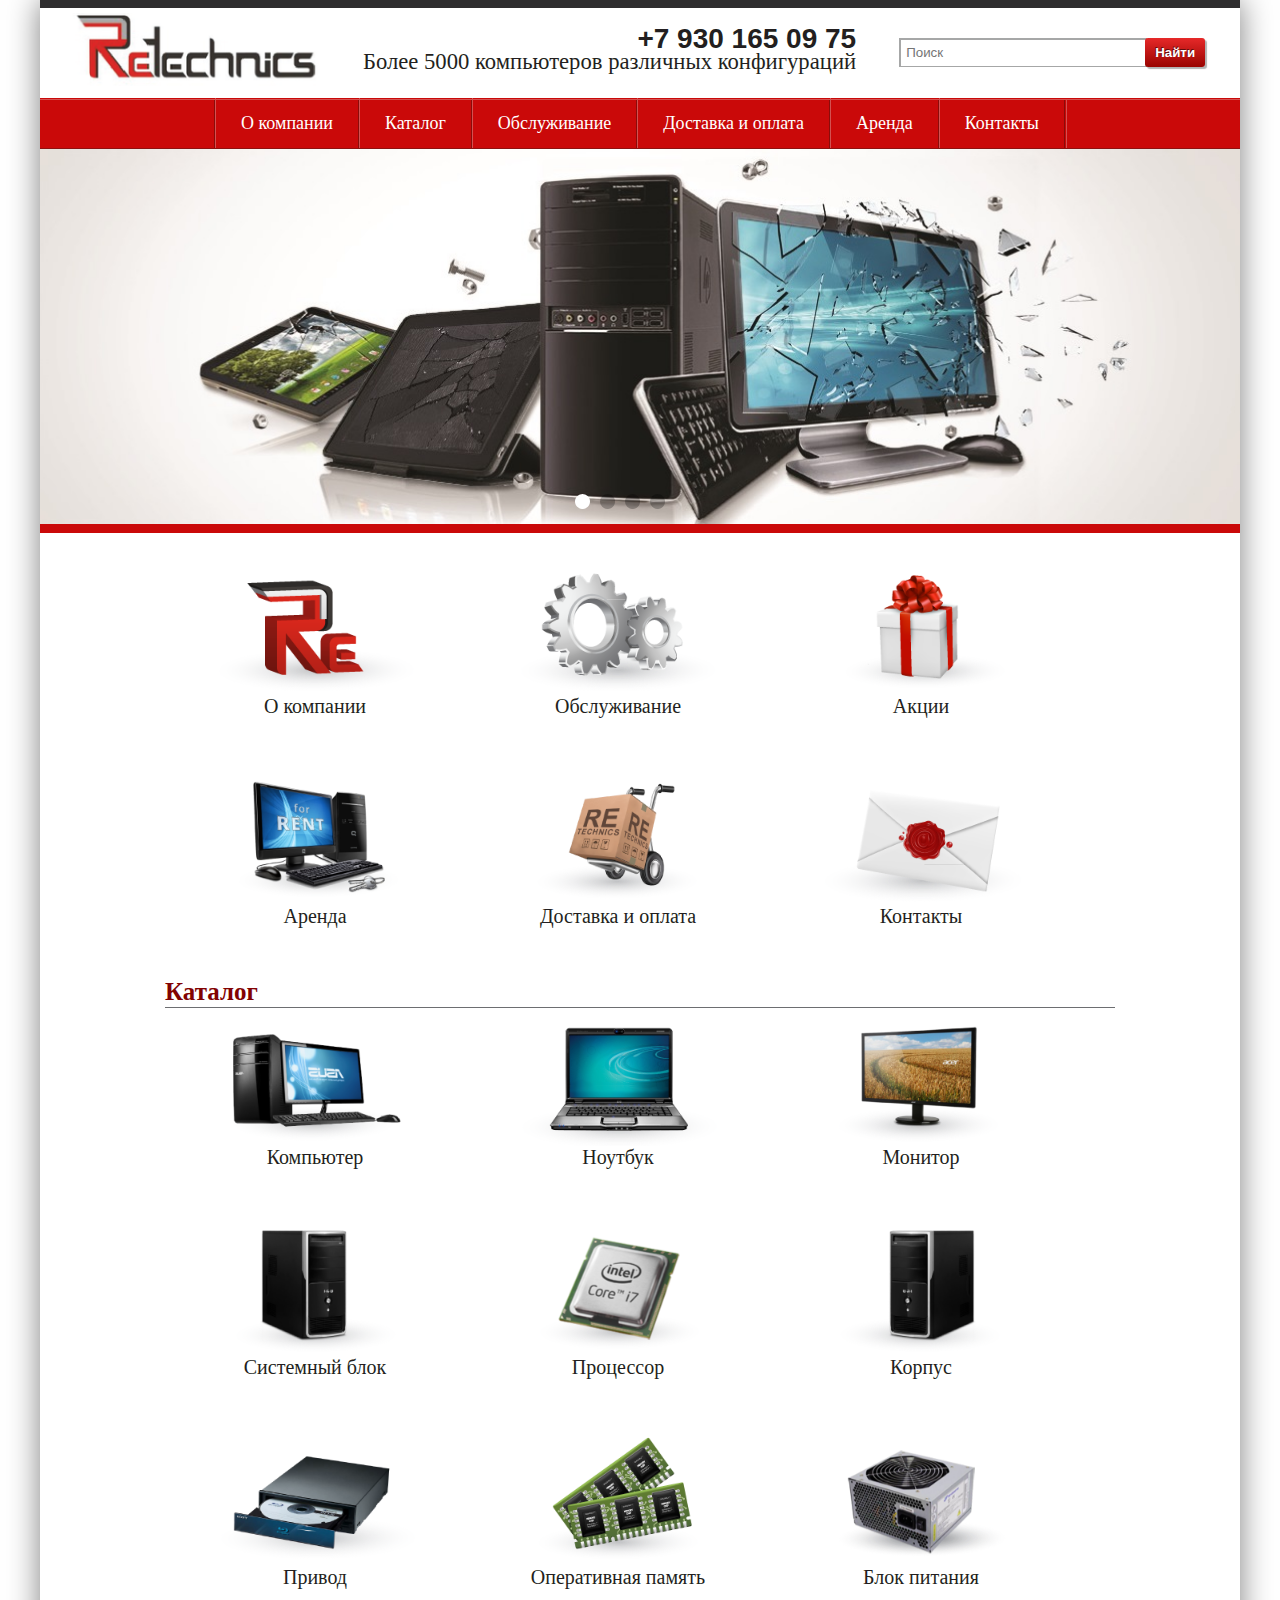
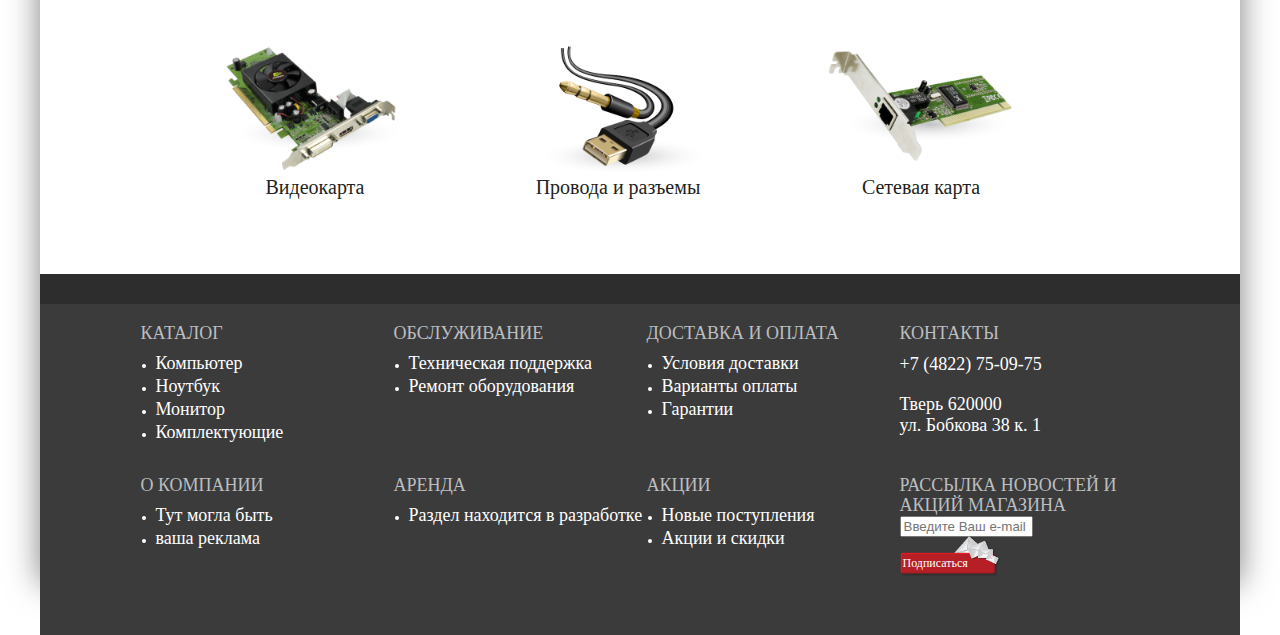
<file: index.html>
<!DOCTYPE html>
<html>
<head>
	<meta charset="utf-8" />
	<!--[if lt IE 9]>
	<script src="http://html5shiv.googlecode.com/svn/trunk/html5.js"></script>
	<![endif]-->
	<title></title>
	<meta name="keywords" content="" />
	<meta name="description" content="" />
	<link href="template_styles.css" rel="stylesheet">

<!-- // Index Slider -->
<script src="js/jquery.min.js" type="text/javascript"></script>
<script src="js/slider/jquery.easing.1.3.js" type="text/javascript"></script>
<script src="js/slider/slides.min.jquery.js" type="text/javascript"></script>
<script>
	$(function(){
		$('#slides').slides({
			preload: true,
			preloadImage: 'images/loading.gif',
			play: 10000,
			pause: 500,
			hoverPause: true
		});
	});
</script>
<!-- Index Slider // -->
	</head>

<body>

	<div class="wrapper">

		<!--HEADER-->
		<header class="header">
			<div class="head_top">
				<div id="logo">
					<a href="/" title=""><img src="images/logo.png" alt=""></a>
				</div>
				<div id="top_phone">
					<div id="tp_phone">
						<span>+7 930 165 09 75</span>
					</div>
					<div id="tp_info">
						<span>Более 5000 компьютеров различных конфигураций</span>
					</div>
				</div>

				<div id="top_search">
				  <form id="src_form" action="">
		           <input type="text" class="src_txt" name="q" value="" size="15" maxlength="50" placeholder="Поиск">
                   <input class="red_btn" name="s" type="submit" value="Найти">
                  </form>
                </div>
			</div>


	<div id="menu_top"> 
	<div class="top_line">
	<div>   
      <ul class="bx_topnav">
	    <li><a href="#">О компании</a></li>
	    <li><a href="#">Каталог</a></li>
	    <li><a href="#">Обслуживание</a></li>
	    <li><a href="#">Доставка и оплата</a></li>
        <li><a href="#">Аренда</a></li>
        <li><a href="#">Контакты</a></li>
      </ul>     
  </div>
</div>
    </div>
		    <!-- // SLIDER -->
    <div id="slider">
        <div id="slides">
            <a href="#" class="prev"></a>
            <a href="#" class="next"></a>
			<div class="slides_container">
                <a href="#" title=""><img src="images/slider.jpg" width="990" height="300" alt="" /></a>
                <a href="#" title=""><img src="images/slider.jpg" width="990" height="300" alt="" /></a>
                <a href="#" title=""><img src="images/slider.jpg" width="990" height="300" alt="" /></a>
                <a href="#" title=""><img src="images/slider.jpg" width="990" height="300" alt="" /></a>
			</div>
            <div class="clear"></div>
 		</div>
    </div>
    <!--  SLIDER // -->
    </header>
   <!--//HEADER-->

    <!--CONTENT-->
	<main class="content"> 

	<div class="main_contener">
	<ul class="main_list">
	<li><div><a href="#"><img src="images/1.png"><br>О компании</a></div></li>
	<li><div><a href="#"><img src="images/2.png"><br>Обслуживание</a></div></li>
	<li><div><a href="#"><img src="images/3.png"><br>Акции</a></div></li>
	<li><div><a href="#"><img src="images/4.png"><br>Аренда</a></div></li>
	<li><div><a href="#"><img src="images/5.png"><br>Доставка и оплата</a></div></li>
	<li><div><a href="#"><img src="images/6.png"><br>Контакты</a></div></li>		
	</ul>
    
    <!--МЕНЮ КАТАЛОГА-->
    <div class="catalog_list">
    <div class="h1 red_txt">Каталог</div>
    <hr>
    <ul class="main_list">
    <li><div><a href="#"><img src="images/7.png"><br>Компьютер</a></div></li>
	<li><div><a href="#"><img src="images/8.png"><br>Ноутбук</a></div></li>
	<li><div><a href="#"><img src="images/9.png"><br>Монитор</a></div></li>
	<li><div><a href="#"><img src="images/10.png"><br>Системный блок</a></div></li>
	<li><div><a href="#"><img src="images/11.png"><br>Процессор</a></div></li>
	<li><div><a href="#"><img src="images/12.png"><br>Корпус</a></div></li>	
	<li><div><a href="#"><img src="images/13.png"><br>Привод</a></div></li>	
	<li><div><a href="#"><img src="images/14.png"><br>Оперативная память</a></div></li>	
	<li><div><a href="#"><img src="images/15.png"><br>Блок питания</a></div></li>	
	<li><div><a href="#"><img src="images/16.png"><br>Видеокарта</a></div></li>	
	<li><div><a href="#"><img src="images/17.png"><br>Провода и разъемы</a></div></li>
	<li><div><a href="#"><img src="images/18.png"><br>Сетевая карта</a></div></li>		

    </ul>
    </div>
    <!--//МЕНЮ КАТАЛОГА-->
    </div>

	</main>
	<!--//CONTENT-->
	</div>
	
    
    <!--FOOTER-->
	<footer class="footer"> 
		<div id="footer_middle">
		<ul class="first_lvl">
		<li>
			<span class="grey_txt h3 up_txt">Каталог</span>
			<ul class="next_lvl">
				<li><a href="#">Компьютер</a></li>
				<li><a href="#">Ноутбук</a></li>
				<li><a href="#">Монитор</a></li>
				<li><a href="#">Комплектующие</a></li>
			</ul>
		</li>

		<li>
			<span class="grey_txt h3 up_txt">Обслуживание</span>
			<ul class="next_lvl">
				<li><a href="#">Техническая поддержка</a></li>
				<li><a href="#">Ремонт оборудования</a></li>
			</ul>
		</li>

		<li>
			<span class="grey_txt h3 up_txt">Доставка и оплата</span>
			<ul class="next_lvl">
				<li><a href="#">Условия доставки</a></li>
				<li><a href="#">Варианты оплаты</a></li>
				<li><a href="#">Гарантии</a></li>
			</ul>
		</li>

		<li style="margin-right: 0;">
			<span class="grey_txt h3 up_txt">Контакты</span>
			<div class="tel_adr">
			<p class="h2">+7 (4822) 75-09-75</p><br>
			<p>Тверь 620000<br>ул. Бобкова 38 к. 1</p>
			</div>
		</li>

		<li>
			<span class="grey_txt h3 up_txt">О компании</span>
			<ul class="next_lvl">
				<li><a href="#">Тут могла быть</a></li>
				<li><a href="#">ваша реклама</a></li>
			</ul>
		</li>

			<li>
			<span class="grey_txt h3 up_txt">Аренда</span>
			<ul class="next_lvl">
				<li><a href="#">Раздел находится в разработке</a></li>
			</ul>
		</li>

			<li>
			<span class="grey_txt h3 up_txt">Акции</span>
			<ul class="next_lvl">
				<li><a href="#">Новые поступления</a></li>
				<li><a href="#">Акции и скидки</a></li>
			</ul>
		</li>

			<li>
			<span class="grey_txt h3 up_txt">Рассылка новостей и акций магазина</span>
			<div id="rassilka_form">
				<input type="text" value="" placeholder="Введите Ваш e-mail"><a href="#" class="email_btn">Подписаться</a>
			</div>
		</li>
			
		</ul>
		</div>		
	</footer>
	<!--//FOOTER-->

</body>
</html>
</file>
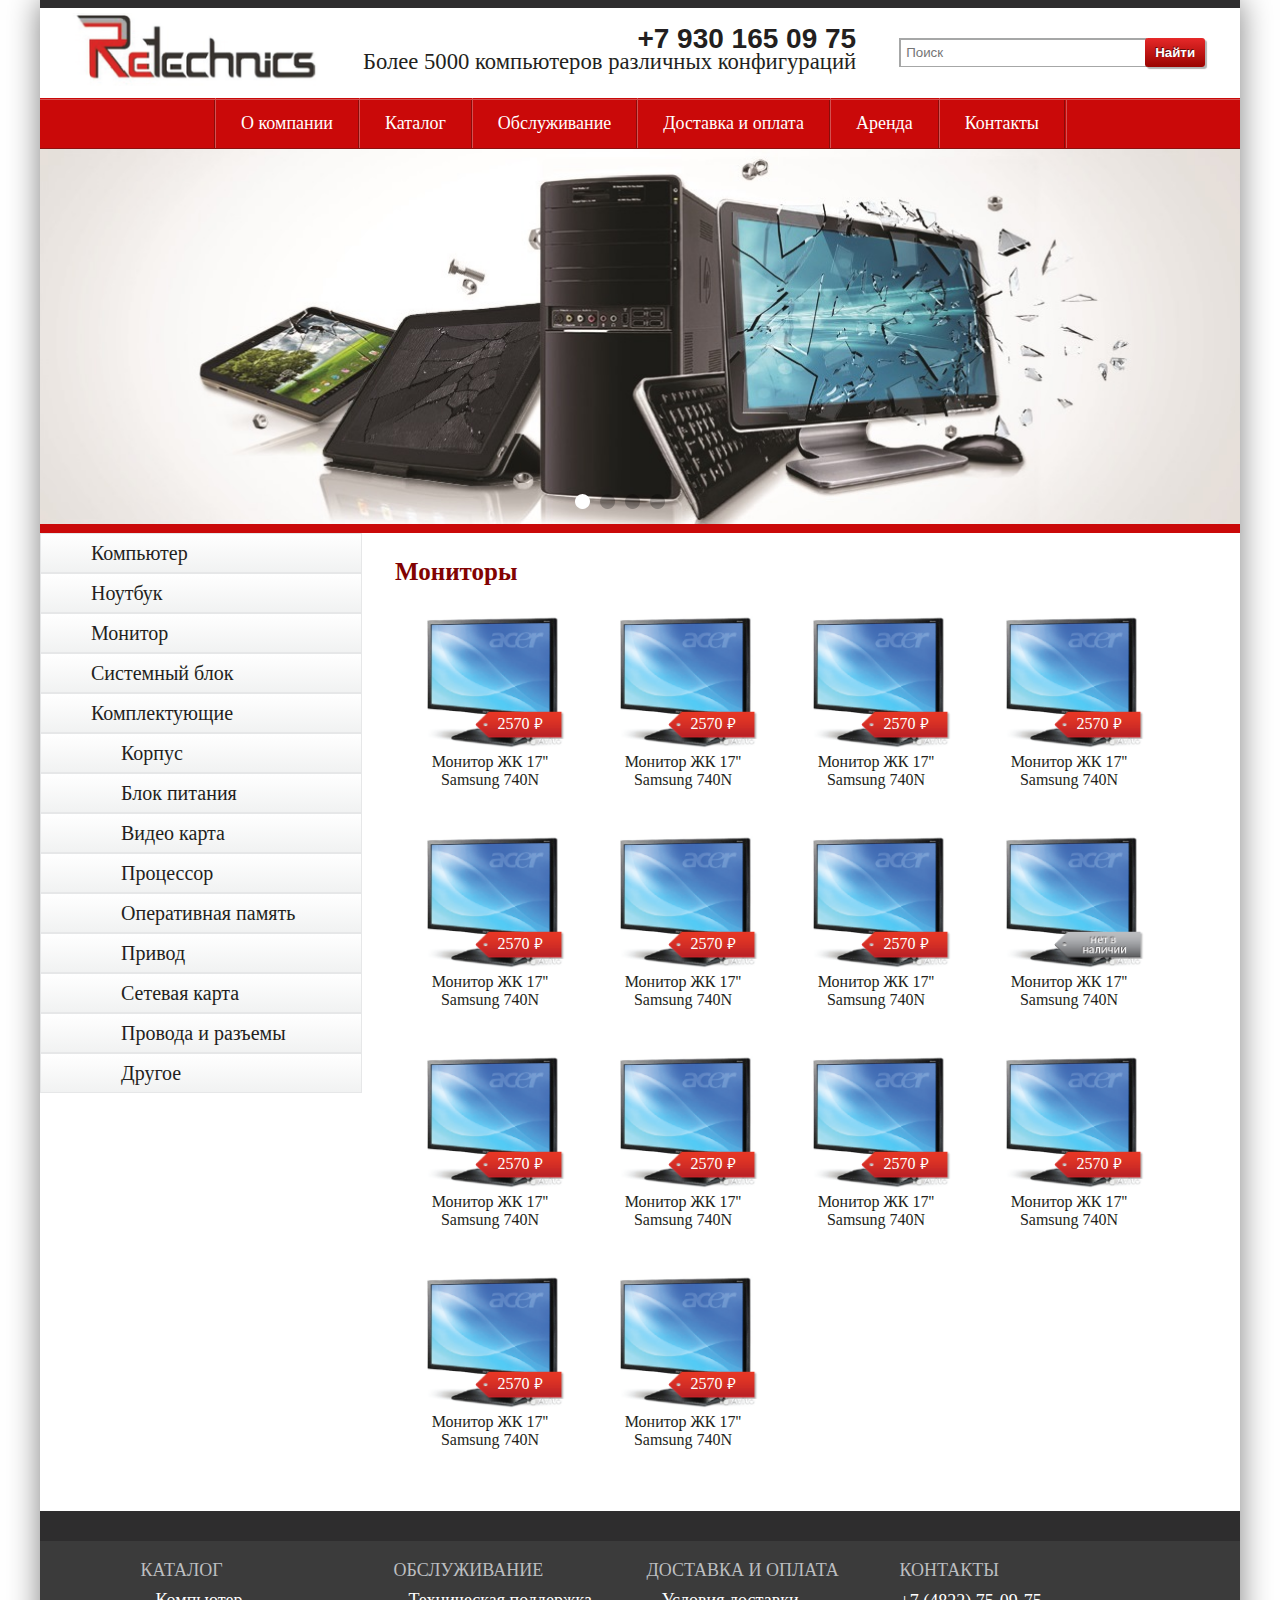
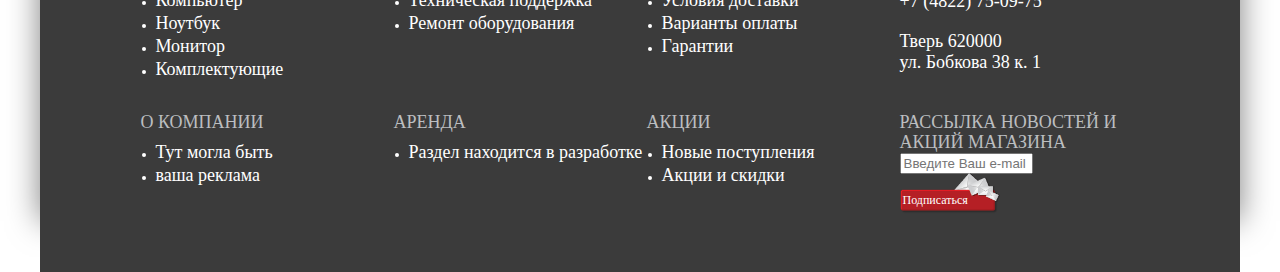
<file: catalog1.html>
<!DOCTYPE html>
<html>
<head>
	<meta charset="utf-8" />
	<!--[if lt IE 9]>
	<script src="http://html5shiv.googlecode.com/svn/trunk/html5.js"></script>
	<![endif]-->
	<title></title>
	<meta name="keywords" content="" />
	<meta name="description" content="" />
	<link href="template_styles.css" rel="stylesheet">
	<link href="http://fonts.googleapis.com/css?family=PT+Sans:regular,italic,bold,bolditalic"
rel="stylesheet" type="text/css" />
<!-- // Index Slider -->
<script src="js/jquery.min.js" type="text/javascript"></script>
<script src="js/slider/jquery.easing.1.3.js" type="text/javascript"></script>
<script src="js/slider/slides.min.jquery.js" type="text/javascript"></script>
<script>
	$(function(){
		$('#slides').slides({
			preload: true,
			preloadImage: 'images/loading.gif',
			play: 10000,
			pause: 500,
			hoverPause: true
		});
	});
</script>
<!-- Index Slider // -->
	</head>

<body>

	<div class="wrapper">

		<!--HEADER-->
		<header class="header">
			<div class="head_top">
				<div id="logo">
					<a href="/" title=""><img src="images/logo.png" alt=""></a>
				</div>
				<div id="top_phone">
					<div id="tp_phone">
						<span>+7 930 165 09 75</span>
					</div>
					<div id="tp_info">
						<span>Более 5000 компьютеров различных конфигураций</span>
					</div>
				</div>

				<div id="top_search">
				  <form id="src_form" action="">
		           <input type="text" class="src_txt" name="q" value="" size="15" maxlength="50" placeholder="Поиск">
                   <input class="red_btn" name="s" type="submit" value="Найти">
                  </form>
                </div>
			</div>


	<div id="menu_top"> 
	<div class="top_line">
	<div>   
      <ul class="bx_topnav">
	    <li><a href="#">О компании</a></li>
	    <li><a href="#">Каталог</a></li>
	    <li><a href="#">Обслуживание</a></li>
	    <li><a href="#">Доставка и оплата</a></li>
        <li><a href="#">Аренда</a></li>
        <li><a href="#">Контакты</a></li>
      </ul>     
  </div>
</div>
    </div>
		    <!-- // SLIDER -->
    <div id="slider">
        <div id="slides">
            <a href="#" class="prev"></a>
            <a href="#" class="next"></a>
			<div class="slides_container">
                <a href="#" title=""><img src="images/slider.jpg" width="990" height="300" alt="" /></a>
                <a href="#" title=""><img src="images/slider.jpg" width="990" height="300" alt="" /></a>
                <a href="#" title=""><img src="images/slider.jpg" width="990" height="300" alt="" /></a>
                <a href="#" title=""><img src="images/slider.jpg" width="990" height="300" alt="" /></a>
			</div>
            <div class="clear"></div>
 		</div>
    </div>
    <!--  SLIDER // -->
    </header>
   <!--//HEADER-->

    <!--CONTENT-->
	<main class="content"> 


	<!--ЛЕВОЕ МЕНЮ-->
	<div id="left_content">
		<ul class="left_menu">
			<li><a href="#">Компьютер</a></li>
			<li><a href="#">Ноутбук</a></li>
			<li><a href="#">Монитор</a></li>
			<li><a href="#">Системный блок</a></li>
			<li><a href="#">Комплектующие</a>
             <ul class="child">
             	<li><a href="#">Корпус</a></li>
             	<li><a href="#">Блок питания</a></li>
             	<li><a href="#">Видео карта</a></li>
             	<li><a href="#">Процессор</a></li>
             	<li><a href="#">Оперативная память</a></li>
             	<li><a href="#">Привод</a></li>
             	<li><a href="#">Сетевая карта</a></li>
             	<li><a href="#">Провода и разъемы</a></li>
             	<li><a href="#">Другое</a></li>
             </ul>
			</li>
		</ul>		
	</div>
    <!--//ЛЕВОЕ МЕНЮ-->
     

     <div id="right_content">
     	<div class="catalog_list">
    <h1 class="red_txt">Мониторы</h1>
    <ul class="shoping">
    <li><div><a href="#"><img src="images/monitor.png"><span class="price">2570</span><br>Монитор ЖК 17'' <br>Samsung 740N</a></div></li>
	<li><div><a href="#"><img src="images/monitor.png"><span class="price">2570</span><br>Монитор ЖК 17'' <br>Samsung 740N</a></div></li>
	<li><div><a href="#"><img src="images/monitor.png"><span class="price">2570</span><br>Монитор ЖК 17'' <br>Samsung 740N</a></div></li>
	<li><div><a href="#"><img src="images/monitor.png"><span class="price">2570</span><br>Монитор ЖК 17'' <br>Samsung 740N</a></div></li>
	<li><div><a href="#"><img src="images/monitor.png"><span class="price">2570</span><br>Монитор ЖК 17'' <br>Samsung 740N</a></div></li>
	<li><div><a href="#"><img src="images/monitor.png"><span class="price">2570</span><br>Монитор ЖК 17'' <br>Samsung 740N</a></div></li>
	<li><div><a href="#"><img src="images/monitor.png"><span class="price">2570</span><br>Монитор ЖК 17'' <br>Samsung 740N</a></div></li>
	<li><div><a href="#"><img src="images/monitor.png"><span class="not_buy"></span><br>Монитор ЖК 17'' <br>Samsung 740N</a></div></li>
	<li><div><a href="#"><img src="images/monitor.png"><span class="price">2570</span><br>Монитор ЖК 17'' <br>Samsung 740N</a></div></li>
	<li><div><a href="#"><img src="images/monitor.png"><span class="price">2570</span><br>Монитор ЖК 17'' <br>Samsung 740N</a></div></li>
	<li><div><a href="#"><img src="images/monitor.png"><span class="price">2570</span><br>Монитор ЖК 17'' <br>Samsung 740N</a></div></li>
	<li><div><a href="#"><img src="images/monitor.png"><span class="price">2570</span><br>Монитор ЖК 17'' <br>Samsung 740N</a></div></li>
	<li><div><a href="#"><img src="images/monitor.png"><span class="price">2570</span><br>Монитор ЖК 17'' <br>Samsung 740N</a></div></li>
	<li><div><a href="#"><img src="images/monitor.png"><span class="price">2570</span><br>Монитор ЖК 17'' <br>Samsung 740N</a></div></li>

    </ul>
    </div>
     </div>

	</main>
	<!--//CONTENT-->
	</div>
	
    
    <!--FOOTER-->
	<footer class="footer"> 
		<div id="footer_middle">
		<ul class="first_lvl">
		<li>
			<span class="grey_txt h3 up_txt">Каталог</span>
			<ul class="next_lvl">
				<li><a href="#">Компьютер</a></li>
				<li><a href="#">Ноутбук</a></li>
				<li><a href="#">Монитор</a></li>
				<li><a href="#">Комплектующие</a></li>
			</ul>
		</li>

		<li>
			<span class="grey_txt h3 up_txt">Обслуживание</span>
			<ul class="next_lvl">
				<li><a href="#">Техническая поддержка</a></li>
				<li><a href="#">Ремонт оборудования</a></li>
			</ul>
		</li>

		<li>
			<span class="grey_txt h3 up_txt">Доставка и оплата</span>
			<ul class="next_lvl">
				<li><a href="#">Условия доставки</a></li>
				<li><a href="#">Варианты оплаты</a></li>
				<li><a href="#">Гарантии</a></li>
			</ul>
		</li>

		<li style="margin-right: 0;">
			<span class="grey_txt h3 up_txt">Контакты</span>
			<div class="tel_adr">
			<p class="h2">+7 (4822) 75-09-75</p><br>
			<p>Тверь 620000<br>ул. Бобкова 38 к. 1</p>
			</div>
		</li>

		<li>
			<span class="grey_txt h3 up_txt">О компании</span>
			<ul class="next_lvl">
				<li><a href="#">Тут могла быть</a></li>
				<li><a href="#">ваша реклама</a></li>
			</ul>
		</li>

			<li>
			<span class="grey_txt h3 up_txt">Аренда</span>
			<ul class="next_lvl">
				<li><a href="#">Раздел находится в разработке</a></li>
			</ul>
		</li>

			<li>
			<span class="grey_txt h3 up_txt">Акции</span>
			<ul class="next_lvl">
				<li><a href="#">Новые поступления</a></li>
				<li><a href="#">Акции и скидки</a></li>
			</ul>
		</li>

			<li>
			<span class="grey_txt h3 up_txt">Рассылка новостей и акций магазина</span>
			<div id="rassilka_form">
				<input type="text" value="" placeholder="Введите Ваш e-mail"><a href="#" class="email_btn">Подписаться</a>
			</div>
		</li>
			
		</ul>
		</div>		
	</footer>
	<!--//FOOTER-->

</body>
</html>
</file>
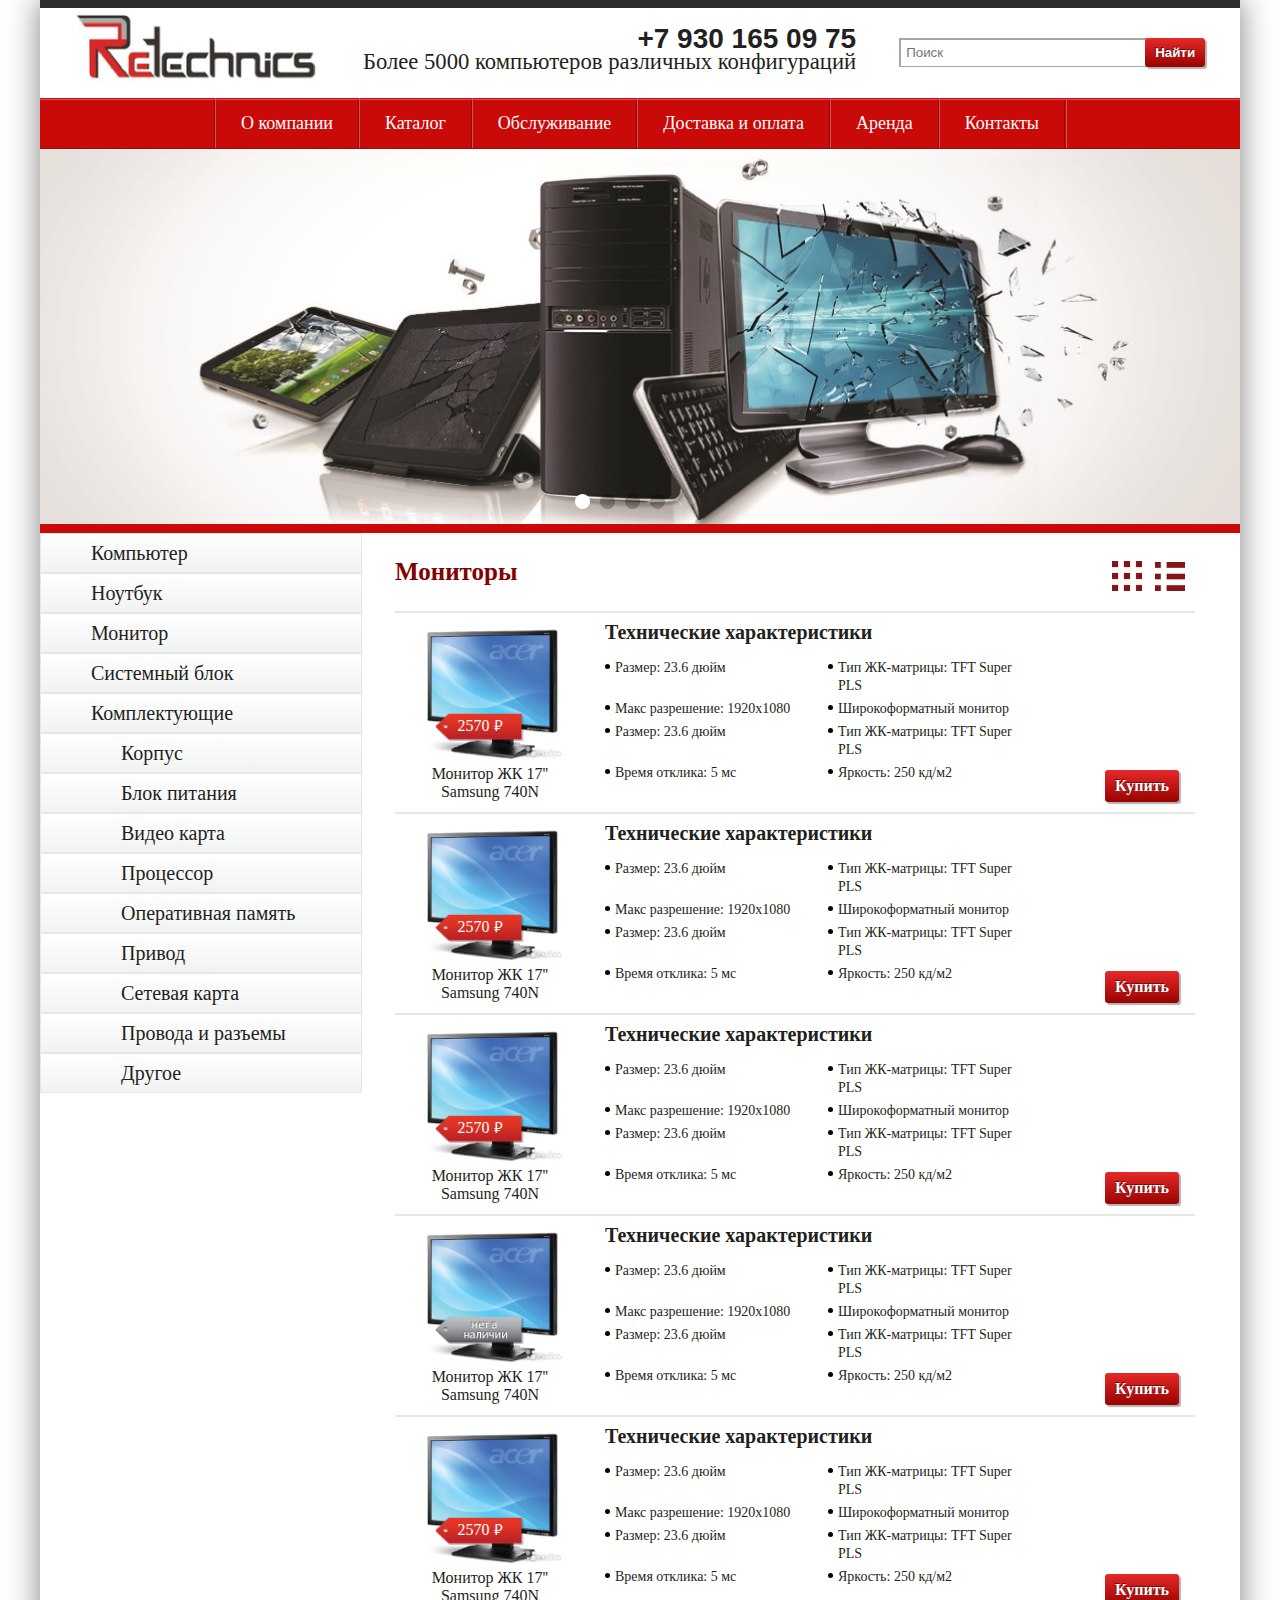
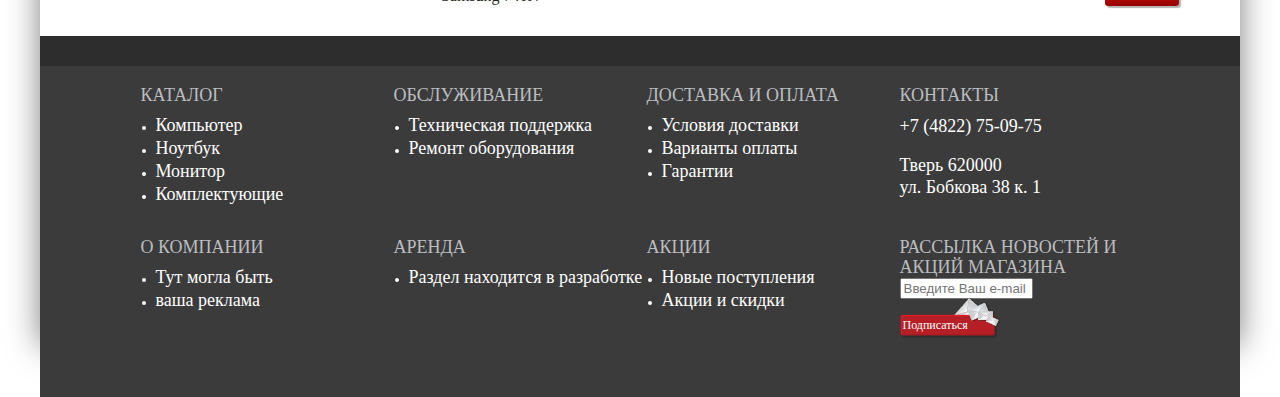
<file: catalog2.html>
<!DOCTYPE html>
<html>
<head>
	<meta charset="utf-8" />
	<!--[if lt IE 9]>
	<script src="http://html5shiv.googlecode.com/svn/trunk/html5.js"></script>
	<![endif]-->
	<title></title>
	<meta name="keywords" content="" />
	<meta name="description" content="" />
	<link href="template_styles.css" rel="stylesheet">
	<link href="http://fonts.googleapis.com/css?family=PT+Sans:regular,italic,bold,bolditalic"
rel="stylesheet" type="text/css" />
<!-- // Index Slider -->
<script src="js/jquery.min.js" type="text/javascript"></script>
<script src="js/slider/jquery.easing.1.3.js" type="text/javascript"></script>
<script src="js/slider/slides.min.jquery.js" type="text/javascript"></script>
<script>
	$(function(){
		$('#slides').slides({
			preload: true,
			preloadImage: 'images/loading.gif',
			play: 10000,
			pause: 500,
			hoverPause: true
		});
	});
</script>
<!-- Index Slider // -->
	</head>

<body>

	<div class="wrapper">

		<!--HEADER-->
		<header class="header">
			<div class="head_top">
				<div id="logo">
					<a href="/" title=""><img src="images/logo.png" alt=""></a>
				</div>
				<div id="top_phone">
					<div id="tp_phone">
						<span>+7 930 165 09 75</span>
					</div>
					<div id="tp_info">
						<span>Более 5000 компьютеров различных конфигураций</span>
					</div>
				</div>

				<div id="top_search">
				  <form id="src_form" action="">
		           <input type="text" class="src_txt" name="q" value="" size="15" maxlength="50" placeholder="Поиск">
                   <input class="red_btn" name="s" type="submit" value="Найти">
                  </form>
                </div>
			</div>


	<div id="menu_top"> 
	<div class="top_line">
	<div>   
      <ul class="bx_topnav">
	    <li><a href="#">О компании</a></li>
	    <li><a href="#">Каталог</a></li>
	    <li><a href="#">Обслуживание</a></li>
	    <li><a href="#">Доставка и оплата</a></li>
        <li><a href="#">Аренда</a></li>
        <li><a href="#">Контакты</a></li>
      </ul>     
  </div>
</div>
    </div>
		    <!-- // SLIDER -->
    <div id="slider">
        <div id="slides">
            <a href="#" class="prev"></a>
            <a href="#" class="next"></a>
			<div class="slides_container">
                <a href="#" title=""><img src="images/slider.jpg" width="990" height="300" alt="" /></a>
                <a href="#" title=""><img src="images/slider.jpg" width="990" height="300" alt="" /></a>
                <a href="#" title=""><img src="images/slider.jpg" width="990" height="300" alt="" /></a>
                <a href="#" title=""><img src="images/slider.jpg" width="990" height="300" alt="" /></a>
			</div>
            <div class="clear"></div>
 		</div>
    </div>
    <!--  SLIDER // -->
    </header>
   <!--//HEADER-->

    <!--CONTENT-->
	<main class="content"> 


	<!--ЛЕВОЕ МЕНЮ-->
	<div id="left_content">
		<ul class="left_menu">
			<li><a href="#">Компьютер</a></li>
			<li><a href="#">Ноутбук</a></li>
			<li><a href="#">Монитор</a></li>
			<li><a href="#">Системный блок</a></li>
			<li><a href="#">Комплектующие</a>
             <ul class="child">
             	<li><a href="#">Корпус</a></li>
             	<li><a href="#">Блок питания</a></li>
             	<li><a href="#">Видео карта</a></li>
             	<li><a href="#">Процессор</a></li>
             	<li><a href="#">Оперативная память</a></li>
             	<li><a href="#">Привод</a></li>
             	<li><a href="#">Сетевая карта</a></li>
             	<li><a href="#">Провода и разъемы</a></li>
             	<li><a href="#">Другое</a></li>
             </ul>
			</li>
		</ul>		
	</div>
    <!--//ЛЕВОЕ МЕНЮ-->
     

     <div id="right_content">
     <h1 class="red_txt">Мониторы</h1>
     	<div class="catalog_list">
     	<div class="vid_catalog">
     		<a href="#"><img src="images/cat1.png"></a>
     		<a href="#"><img src="images/cat2.png"></a>
     	</div> 
   <div id="tovar_horizontal">
   <table>
   	<tr>
   		<td>
   			<a href="#"><img class="img_tovar" src="images/monitor.png"><span class="price">2570</span><br>Монитор ЖК 17'' <br>Samsung 740N</a>   			
   		</td>
   		<td>
   			<span class="h2">Технические характеристики</span>
   			<ul class="tech_ul">
   				<li>Размер: 23.6 дюйм</li>
   				<li>Тип ЖК-матрицы: TFT Super PLS</li>
   				<li>Макс разрешение: 1920x1080</li>
   				<li>Широкоформатный монитор</li>
   				<li>Размер: 23.6 дюйм</li>
   				<li>Тип ЖК-матрицы: TFT Super PLS</li>
   				<li>Время отклика: 5 мс</li>
   				<li>Яркость: 250 кд/м2</li>
   			</ul>   			
   		</td>
   		<td style="vertical-align: bottom; padding: 0 0 10px 0;">
   			<a href="#" class="red_btn">Купить</a>  			
   		</td>
   	</tr>
   </table>	
   </div>

 <div id="tovar_horizontal">
   <table>
   	<tr>
   		<td>
   			<a href="#"><img class="img_tovar" src="images/monitor.png"><span class="price">2570</span><br>Монитор ЖК 17'' <br>Samsung 740N</a>   			
   		</td>
   		<td>
   			<span class="h2">Технические характеристики</span>
   			<ul class="tech_ul">
   				<li>Размер: 23.6 дюйм</li>
   				<li>Тип ЖК-матрицы: TFT Super PLS</li>
   				<li>Макс разрешение: 1920x1080</li>
   				<li>Широкоформатный монитор</li>
   				<li>Размер: 23.6 дюйм</li>
   				<li>Тип ЖК-матрицы: TFT Super PLS</li>
   				<li>Время отклика: 5 мс</li>
   				<li>Яркость: 250 кд/м2</li>
   			</ul>   			
   		</td>
   		<td style="vertical-align: bottom; padding: 0 0 10px 0;">
   			<a href="#" class="red_btn">Купить</a>  			
   		</td>
   	</tr>
   </table>	
   </div>

    <div id="tovar_horizontal">
   <table>
   	<tr>
   		<td>
   			<a href="#"><img class="img_tovar" src="images/monitor.png"><span class="price">2570</span><br>Монитор ЖК 17'' <br>Samsung 740N</a>   			
   		</td>
   		<td>
   			<span class="h2">Технические характеристики</span>
   			<ul class="tech_ul">
   				<li>Размер: 23.6 дюйм</li>
   				<li>Тип ЖК-матрицы: TFT Super PLS</li>
   				<li>Макс разрешение: 1920x1080</li>
   				<li>Широкоформатный монитор</li>
   				<li>Размер: 23.6 дюйм</li>
   				<li>Тип ЖК-матрицы: TFT Super PLS</li>
   				<li>Время отклика: 5 мс</li>
   				<li>Яркость: 250 кд/м2</li>
   			</ul>   			
   		</td>
   		<td style="vertical-align: bottom; padding: 0 0 10px 0;">
   			<a href="#" class="red_btn">Купить</a>  			
   		</td>
   	</tr>
   </table>	
   </div>

   <div id="tovar_horizontal">
   <table>
   	<tr>
   		<td>
   			<a href="#"><img class="img_tovar" src="images/monitor.png"><span class="not_buy"></span><br>Монитор ЖК 17'' <br>Samsung 740N</a>   			
   		</td>
   		<td>
   			<span class="h2">Технические характеристики</span>
   			<ul class="tech_ul">
   				<li>Размер: 23.6 дюйм</li>
   				<li>Тип ЖК-матрицы: TFT Super PLS</li>
   				<li>Макс разрешение: 1920x1080</li>
   				<li>Широкоформатный монитор</li>
   				<li>Размер: 23.6 дюйм</li>
   				<li>Тип ЖК-матрицы: TFT Super PLS</li>
   				<li>Время отклика: 5 мс</li>
   				<li>Яркость: 250 кд/м2</li>
   			</ul>   			
   		</td>
   		<td style="vertical-align: bottom; padding: 0 0 10px 0;">
   			<a href="#" class="red_btn">Купить</a>  			
   		</td>
   	</tr>
   </table>	
   </div>

   <div id="tovar_horizontal">
   <table>
   	<tr>
   		<td>
   			<a href="#"><img class="img_tovar" src="images/monitor.png"><span class="price">2570</span><br>Монитор ЖК 17'' <br>Samsung 740N</a>   			
   		</td>
   		<td>
   			<span class="h2">Технические характеристики</span>
   			<ul class="tech_ul">
   				<li>Размер: 23.6 дюйм</li>
   				<li>Тип ЖК-матрицы: TFT Super PLS</li>
   				<li>Макс разрешение: 1920x1080</li>
   				<li>Широкоформатный монитор</li>
   				<li>Размер: 23.6 дюйм</li>
   				<li>Тип ЖК-матрицы: TFT Super PLS</li>
   				<li>Время отклика: 5 мс</li>
   				<li>Яркость: 250 кд/м2</li>
   			</ul>   			
   		</td>
   		<td style="vertical-align: bottom; padding: 0 0 10px 0;">
   			<a href="#" class="red_btn">Купить</a>  			
   		</td>
   	</tr>
   </table>	
   </div>

    </div>
     </div>

	</main>
	<!--//CONTENT-->
	</div>
	
    
    <!--FOOTER-->
	<footer class="footer"> 
		<div id="footer_middle">
		<ul class="first_lvl">
		<li>
			<span class="grey_txt h3 up_txt">Каталог</span>
			<ul class="next_lvl">
				<li><a href="#">Компьютер</a></li>
				<li><a href="#">Ноутбук</a></li>
				<li><a href="#">Монитор</a></li>
				<li><a href="#">Комплектующие</a></li>
			</ul>
		</li>

		<li>
			<span class="grey_txt h3 up_txt">Обслуживание</span>
			<ul class="next_lvl">
				<li><a href="#">Техническая поддержка</a></li>
				<li><a href="#">Ремонт оборудования</a></li>
			</ul>
		</li>

		<li>
			<span class="grey_txt h3 up_txt">Доставка и оплата</span>
			<ul class="next_lvl">
				<li><a href="#">Условия доставки</a></li>
				<li><a href="#">Варианты оплаты</a></li>
				<li><a href="#">Гарантии</a></li>
			</ul>
		</li>

		<li style="margin-right: 0;">
			<span class="grey_txt h3 up_txt">Контакты</span>
			<div class="tel_adr">
			<p class="h2">+7 (4822) 75-09-75</p><br>
			<p>Тверь 620000<br>ул. Бобкова 38 к. 1</p>
			</div>
		</li>

		<li>
			<span class="grey_txt h3 up_txt">О компании</span>
			<ul class="next_lvl">
				<li><a href="#">Тут могла быть</a></li>
				<li><a href="#">ваша реклама</a></li>
			</ul>
		</li>

			<li>
			<span class="grey_txt h3 up_txt">Аренда</span>
			<ul class="next_lvl">
				<li><a href="#">Раздел находится в разработке</a></li>
			</ul>
		</li>

			<li>
			<span class="grey_txt h3 up_txt">Акции</span>
			<ul class="next_lvl">
				<li><a href="#">Новые поступления</a></li>
				<li><a href="#">Акции и скидки</a></li>
			</ul>
		</li>

			<li>
			<span class="grey_txt h3 up_txt">Рассылка новостей и акций магазина</span>
			<div id="rassilka_form">
				<input type="text" value="" placeholder="Введите Ваш e-mail"><a href="#" class="email_btn">Подписаться</a>
			</div>
		</li>
			
		</ul>
		</div>		
	</footer>
	<!--//FOOTER-->

</body>
</html>
</file>
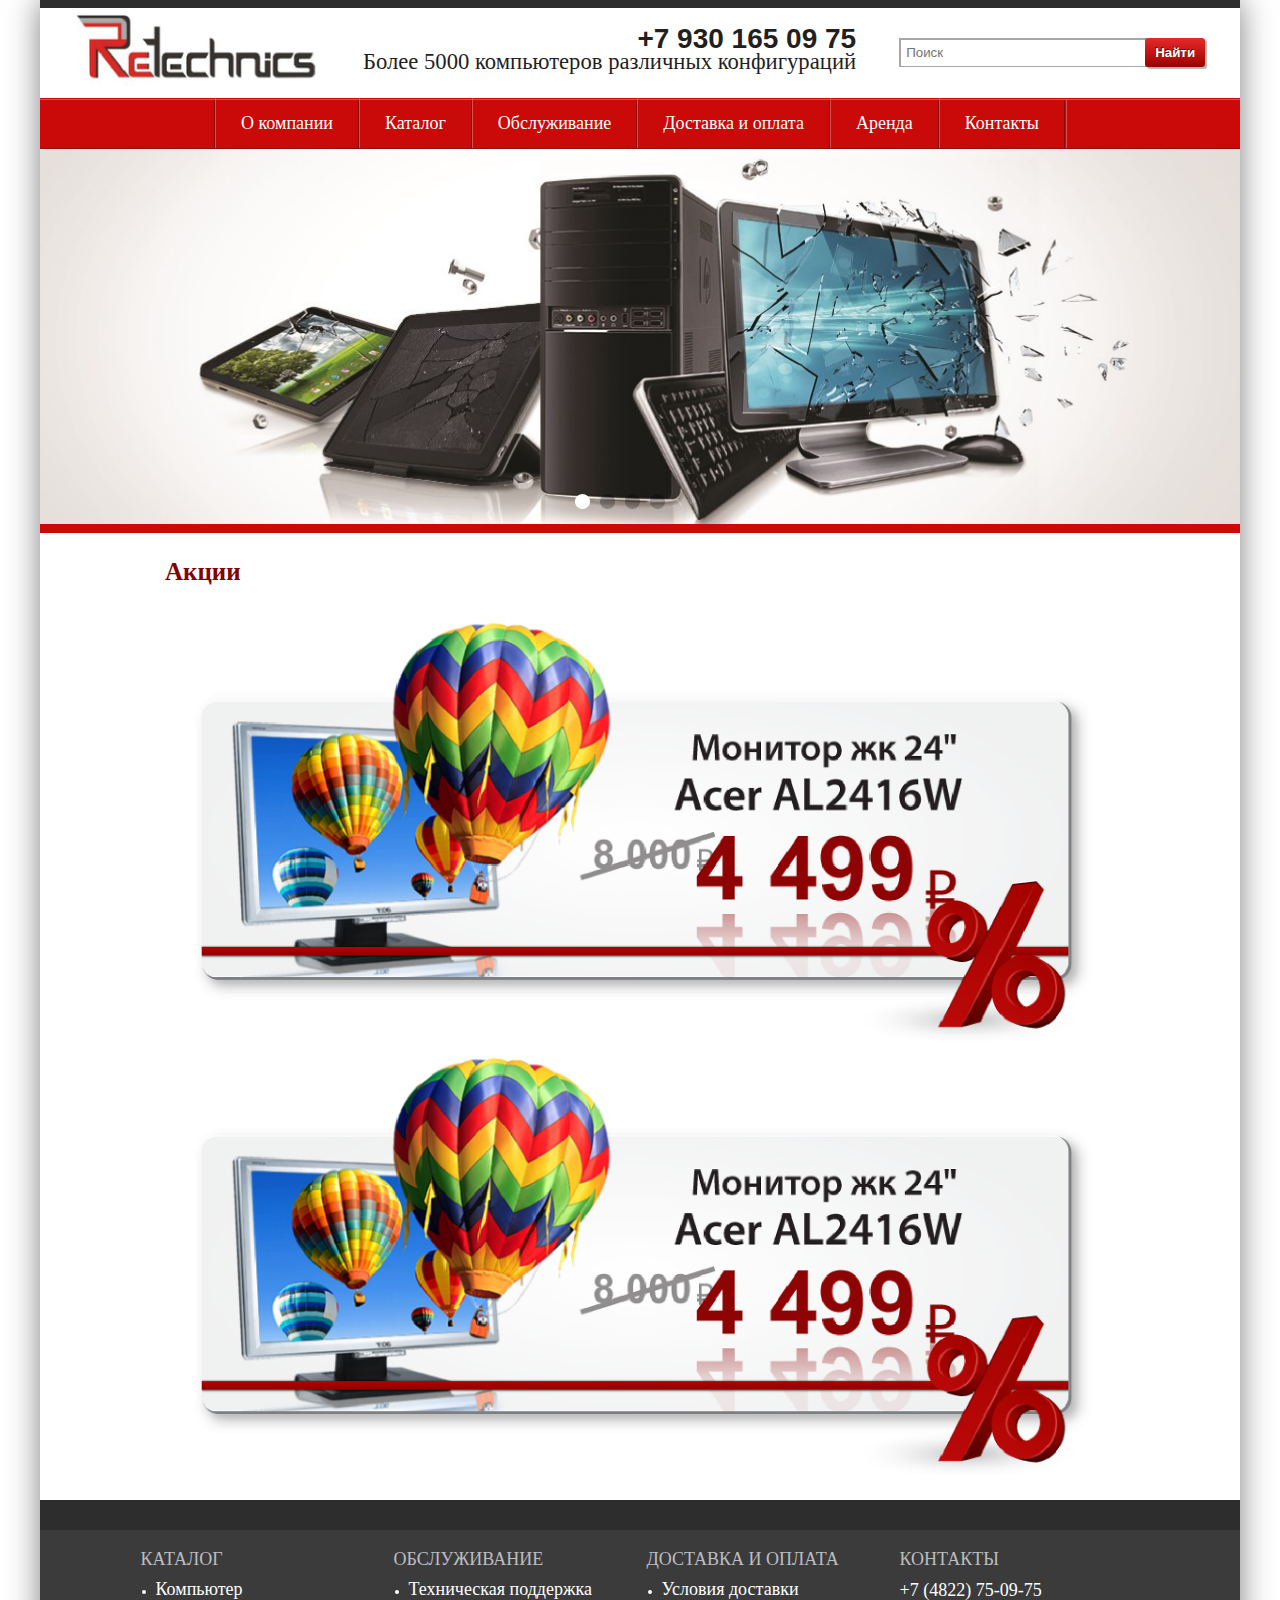
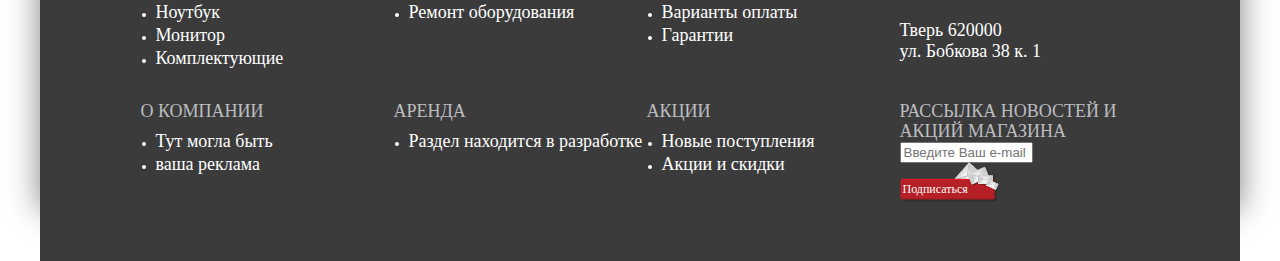
<file: page.html>
<!DOCTYPE html>
<html>
<head>
	<meta charset="utf-8" />
	<!--[if lt IE 9]>
	<script src="http://html5shiv.googlecode.com/svn/trunk/html5.js"></script>
	<![endif]-->
	<title></title>
	<meta name="keywords" content="" />
	<meta name="description" content="" />
	<link href="template_styles.css" rel="stylesheet">

<!-- // Index Slider -->
<script src="js/jquery.min.js" type="text/javascript"></script>
<script src="js/slider/jquery.easing.1.3.js" type="text/javascript"></script>
<script src="js/slider/slides.min.jquery.js" type="text/javascript"></script>
<script>
	$(function(){
		$('#slides').slides({
			preload: true,
			preloadImage: 'images/loading.gif',
			play: 10000,
			pause: 500,
			hoverPause: true
		});
	});
</script>
<!-- Index Slider // -->
	</head>

<body>

	<div class="wrapper">

		<!--HEADER-->
		<header class="header">
			<div class="head_top">
				<div id="logo">
					<a href="/" title=""><img src="images/logo.png" alt=""></a>
				</div>
				<div id="top_phone">
					<div id="tp_phone">
						<span>+7 930 165 09 75</span>
					</div>
					<div id="tp_info">
						<span>Более 5000 компьютеров различных конфигураций</span>
					</div>
				</div>

				<div id="top_search">
				  <form id="src_form" action="">
		           <input type="text" class="src_txt" name="q" value="" size="15" maxlength="50" placeholder="Поиск">
                   <input class="red_btn" name="s" type="submit" value="Найти">
                  </form>
                </div>
			</div>


	<div id="menu_top"> 
	<div class="top_line">
	<div>   
      <ul class="bx_topnav">
	    <li><a href="#">О компании</a></li>
	    <li><a href="#">Каталог</a></li>
	    <li><a href="#">Обслуживание</a></li>
	    <li><a href="#">Доставка и оплата</a></li>
        <li><a href="#">Аренда</a></li>
        <li><a href="#">Контакты</a></li>
      </ul>     
  </div>
</div>
    </div>
		    <!-- // SLIDER -->
    <div id="slider">
        <div id="slides">
            <a href="#" class="prev"></a>
            <a href="#" class="next"></a>
			<div class="slides_container">
                <a href="#" title=""><img src="images/slider.jpg" width="990" height="300" alt="" /></a>
                <a href="#" title=""><img src="images/slider.jpg" width="990" height="300" alt="" /></a>
                <a href="#" title=""><img src="images/slider.jpg" width="990" height="300" alt="" /></a>
                <a href="#" title=""><img src="images/slider.jpg" width="990" height="300" alt="" /></a>
			</div>
            <div class="clear"></div>
 		</div>
    </div>
    <!--  SLIDER // -->
    </header>
   <!--//HEADER-->

    <!--CONTENT-->
	<main class="content"> 

	<div class="main_contener">
<h1 class="h1 red_txt">Акции</h1>
<a href="#" class="actions"><img src="images/a1.png"></a>
<a href="#" class="actions"><img src="images/a1.png"></a>
    </div>

	</main>
	<!--//CONTENT-->
	</div>
	
    
    <!--FOOTER-->
	<footer class="footer"> 
		<div id="footer_middle">
		<ul class="first_lvl">
		<li>
			<span class="grey_txt h3 up_txt">Каталог</span>
			<ul class="next_lvl">
				<li><a href="#">Компьютер</a></li>
				<li><a href="#">Ноутбук</a></li>
				<li><a href="#">Монитор</a></li>
				<li><a href="#">Комплектующие</a></li>
			</ul>
		</li>

		<li>
			<span class="grey_txt h3 up_txt">Обслуживание</span>
			<ul class="next_lvl">
				<li><a href="#">Техническая поддержка</a></li>
				<li><a href="#">Ремонт оборудования</a></li>
			</ul>
		</li>

		<li>
			<span class="grey_txt h3 up_txt">Доставка и оплата</span>
			<ul class="next_lvl">
				<li><a href="#">Условия доставки</a></li>
				<li><a href="#">Варианты оплаты</a></li>
				<li><a href="#">Гарантии</a></li>
			</ul>
		</li>

		<li style="margin-right: 0;">
			<span class="grey_txt h3 up_txt">Контакты</span>
			<div class="tel_adr">
			<p class="h2">+7 (4822) 75-09-75</p><br>
			<p>Тверь 620000<br>ул. Бобкова 38 к. 1</p>
			</div>
		</li>

		<li>
			<span class="grey_txt h3 up_txt">О компании</span>
			<ul class="next_lvl">
				<li><a href="#">Тут могла быть</a></li>
				<li><a href="#">ваша реклама</a></li>
			</ul>
		</li>

			<li>
			<span class="grey_txt h3 up_txt">Аренда</span>
			<ul class="next_lvl">
				<li><a href="#">Раздел находится в разработке</a></li>
			</ul>
		</li>

			<li>
			<span class="grey_txt h3 up_txt">Акции</span>
			<ul class="next_lvl">
				<li><a href="#">Новые поступления</a></li>
				<li><a href="#">Акции и скидки</a></li>
			</ul>
		</li>

			<li>
			<span class="grey_txt h3 up_txt">Рассылка новостей и акций магазина</span>
			<div id="rassilka_form">
				<input type="text" value="" placeholder="Введите Ваш e-mail"><a href="#" class="email_btn">Подписаться</a>
			</div>
		</li>
			
		</ul>
		</div>		
	</footer>
	<!--//FOOTER-->

</body>
</html>
</file>
<file: template_styles.css>
/* Eric Meyer's CSS Reset */
html, body, div, span, applet, object, iframe,
h1, h2, h3, h4, h5, h6, p, blockquote, pre,
a, abbr, acronym, address, big, cite, code,
del, dfn, em, img, ins, kbd, q, s, samp,
small, strike, strong, sub, sup, tt, var,
b, u, i, center,
dl, dt, dd, ol, ul, li,
fieldset, form, label, legend,
table, caption, tbody, tfoot, thead, tr, th, td,
article, aside, canvas, details, embed,
figure, figcaption, footer, header, hgroup,
menu, nav, output, ruby, section, summary,
time, mark, audio, video {
	margin: 0;
	padding: 0;
	border: 0;
	font-size: 100%;
	font: inherit;
	vertical-align: baseline;
	font-family: Myriad Pro;
	color: #231F20;
}
/* HTML5 display-role reset for older browsers */
article, aside, details, figcaption, figure,
footer, header, hgroup, menu, nav, section {
	display: block;
}
body {
	line-height: 1;
}
ol, ul {
	list-style: none;
}
blockquote, q {
	quotes: none;
}
blockquote:before, blockquote:after,
q:before, q:after {
	content: '';
	content: none;
}
table {
	border-collapse: collapse;
	border-spacing: 0;
}
/* End of Eric Meyer's CSS Reset */

html {
	height: 100%;
}
article, aside, details, figcaption, figure, footer, header, hgroup, main, nav, section, summary {
	display: block;
}
body {
	font: 12px/18px Arial, sans-serif;
	width: 100%;
	height: 100%;
}
.wrapper {
	width: 1200px;
	margin: 0 auto;
	min-height: 100%;
	height: auto !important;
	height: 100%;
	box-shadow: 0px 0px 30px rgba(0,0,0,0.5);
}

.red_btn
{
background: #e62929; /* Old browsers */
background: -moz-linear-gradient(-90deg,  #e62929 0%, #990300 100%); /* FF3.6+ */
background: -webkit-gradient(linear, left top, right bottom, color-stop(0%,#e62929), color-stop(100%,#990300)); /* Chrome,Safari4+ */
background: -webkit-linear-gradient(-90deg,  #e62929 0%,#990300 100%); /* Chrome10+,Safari5.1+ */
background: -o-linear-gradient(-90deg,  #e62929 0%,#990300 100%); /* Opera 11.10+ */
background: -ms-linear-gradient(-90deg,  #e62929 0%,#990300 100%); /* IE10+ */
background: linear-gradient(180deg,  #e62929 0%,#990300 100%); /* W3C */
filter: progid:DXImageTransform.Microsoft.gradient( startColorstr='#e62929', endColorstr='#990300',GradientType=1 ); /* IE6-9 fallback on horizontal gradient */
padding: 7px 10px;
border: none;
border-radius: 3px;
color: #fff;
font-weight: bold;
cursor: pointer;
text-shadow: -1px -1px 0px #630C0C;
box-shadow: 2px 2px 1px rgba(0,0,0,0.3);
outline: none; 

}

.red_btn:hover
{
	background: #990300; /* Old browsers */
background: -moz-linear-gradient(-90deg,  #990300 0%, #e62929 100%); /* FF3.6+ */
background: -webkit-gradient(linear, left top, right bottom, color-stop(0%,#990300), color-stop(100%,#e62929)); /* Chrome,Safari4+ */
background: -webkit-linear-gradient(-90deg,  #990300 0%,#e62929 100%); /* Chrome10+,Safari5.1+ */
background: -o-linear-gradient(-90deg,  #990300 0%,#e62929 100%); /* Opera 11.10+ */
background: -ms-linear-gradient(-90deg,  #990300 0%,#e62929 100%); /* IE10+ */
background: linear-gradient(180deg,  #990300 0%,#e62929 100%); /* W3C */
filter: progid:DXImageTransform.Microsoft.gradient( startColorstr='#990300', endColorstr='#e62929',GradientType=1 ); /* IE6-9 fallback on horizontal gradient */

}

.red_btn:active
{
	position: relative;
	box-shadow: none;
	left:2px;
	top: 2px; 
	outline: none; 
}


h1 
{
	font-size: 25px;
	font-weight: bold;
    margin-bottom: 30px; 
}
.h1
{
	font-size: 25px;
	font-weight: bold;
}

.h2
{
font-size: 20px;
	font-weight: bold;	
}

.h3
{
font-size: 18px;
}

.red_txt
{
  color: #820202;
}
.grey_txt
{
	color: #BCBEC0;
}
.up_txt
{
	text-transform: uppercase;
}
hr
{
	border: 1px solid #6D6E71;
	border-left: none;
	border-bottom: none;
	border-right: none; 
}

/* Header
-----------------------------------------------------------------------------*/
.header {
	height: 525px;
	border-top: 8px solid #2E2D2E;
}

.head_top
{
width: 100%;
height: 90px;
text-align: center;
}

#logo, #top_phone
{
	display: inline-block;
	vertical-align: middle;
	text-align: right;
}

#logo img
{
width: 250px;
}

#tp_info span
{
	font-size: 17pt;
}

#tp_phone span
{
	font-size: 21pt;
	font-weight: bold;
   font-family: Arial;
}

#top_search
{
	display: inline-block;
	vertical-align: middle;
}

#top_search input[type="text"]
{
	width: 235px;
	padding: 5px 5px 6px 5px;
	border-top: 2px solid #A6A7A7;
border-left: 2px solid #A6A7A7;
border-bottom: 1px solid #A6A7A7;
border-right: 1px solid #A6A7A7;
}

#top_search input[type="submit"]
{
position: relative;
left: -5px;
}

#top_search, #logo, #top_phone
{
	margin: 5px 20px;
}

#menu_top
{
	width: 100%;
	background: #CA0909;
	text-align: center;
	padding-top: 1px;
}

#menu_top div
{
	display: inline-block;
}


#menu_top ul li
{
	float: left;
	padding: 14px 0;
	border-left: 1px solid #8A0C0A;
}

#menu_top ul li:last-child
{
border-right: 1px solid #8A0C0A;	
}

#menu_top ul li:last-child a
{

}

#menu_top ul li a
{
	padding: 15px 25px;
	color: #fff;
	font-size: 18px;
	text-decoration: none;
	border-left: 1px solid #D35150;
}

#menu_top ul li a:hover
{
	background: #990300;
}

#menu_top ul
{
	display: inline-block;
	vertical-align: middle;
width: 100%;
border-right: 1px solid #D35150;
}

#menu_top .top_line
{
	border-top: 1px solid #D55251;
	border-bottom: 1px solid #8E1110;
	display: block;
}

/* SLIDER */

#slider {
  margin: 0 auto 20px auto;
  width:1200px;
  height: 375px;
  border-bottom: 9px solid #CA0909;
}
#slider #slides {
  position:relative;
  z-index:50;
  width:1200px;
  height: 375px;
  border-radius:5px;
}

#slider .slides_container {
	width:1200px;
	overflow:hidden;
	position:relative;
	display:none;
	height: 375px;
}

#slider .slides_container a {
	width:1200px;
	height: 375px;
	display:block;
}

#slider .slides_container a img {
	display:block;
    width: 1200px;
    height: 375px;
}
.pagination {
  margin: -30px auto 0 auto;
  padding: 0;
  position:relative;
  z-index:50;
  width: 140px;
  text-align: center;
}
.pagination li {
  float: left;
  margin: 0 5px;
  padding:0;
  list-style: none;
  width: 15px;
  height: 15px;
}
.pagination li a {
  display:block;
  width: 15px;
  height: 15px;
  font-size:0px !important;
  line-height:0px;
  text-decoration: none;
  background:url(images/spr_nav.png) 100% 0 no-repeat;
}

.pagination li.current a,
.pagination li a:hover {background:url(images/spr_nav.png) 0 0 no-repeat;}
#slider #slides:hover .prev,
#slider #slides:hover .next {
  display: block;
  width: 40px;
  height: 74px;
  position: absolute;
  top: 150px;
  z-index:100;
  display: block;
}
#slider #slides .prev,
#slider #slides .next {
 display: none;
}
#slider #slides .prev {left: 0; background:url(images/spr_slider.png) 0 0 no-repeat;}
#slider #slides .next {right:0; background:url(images/spr_slider.png) -40px 0 no-repeat;}



/* Middle
-----------------------------------------------------------------------------*/
.content {
	padding: 0 0 300px;
	min-height: 600px;
}

.main_contener
{
	padding: 30px 125px;
}

.main_list div
{
	display: block;
position: absolute;
}
.main_list li 
{
	display: inline-block;
text-align: center;
height: 175px;
width: 300px;
margin-bottom: 30px;
}
.main_list a 
{
display: inline-block;
font-size: 20px;
height: 175px;
width: 300px;
text-decoration: none;
}
.main_list img {
width: 220px;
-webkit-transition: all 0.5s ease;
-moz-transition: all 0.5s ease;
-ms-transition: all 0.5s ease;
-o-transition: all 0.5s ease;
transition: all 0.5s ease;
}

.main_list a:hover > img {
width: 250px;
}


.main_list a:active > img
{
width: 200px;
}


.div_absl
{
	width: 250px;
	height: 175px;
	position: absolute;
}

#left_content
{
	display: inline-block;
	margin-bottom: 100px;
	vertical-align: top;
}

.left_menu a
{
padding: 10px 50px;
font-size: 20px;
text-decoration: none;
display: inline-block;
width: 220px;
background: #ffffff; /* Old browsers */
background: -moz-linear-gradient(top,  #ffffff 0%, #f1f2f2 100%); /* FF3.6+ */
background: -webkit-gradient(linear, left top, left bottom, color-stop(0%,#ffffff), color-stop(100%,#f1f2f2)); /* Chrome,Safari4+ */
background: -webkit-linear-gradient(top,  #ffffff 0%,#f1f2f2 100%); /* Chrome10+,Safari5.1+ */
background: -o-linear-gradient(top,  #ffffff 0%,#f1f2f2 100%); /* Opera 11.10+ */
background: -ms-linear-gradient(top,  #ffffff 0%,#f1f2f2 100%); /* IE10+ */
background: linear-gradient(to bottom,  #ffffff 0%,#f1f2f2 100%); /* W3C */
filter: progid:DXImageTransform.Microsoft.gradient( startColorstr='#ffffff', endColorstr='#f1f2f2',GradientType=0 ); /* IE6-9 */
border: 1px solid #E6E7E8;
}

.left_menu a:hover
{
	background: #f4f5f6; /* Old browsers */
background: -moz-linear-gradient(top,  #f4f5f6 28%, #e8e9ea 99%); /* FF3.6+ */
background: -webkit-gradient(linear, left top, left bottom, color-stop(28%,#f4f5f6), color-stop(99%,#e8e9ea)); /* Chrome,Safari4+ */
background: -webkit-linear-gradient(top,  #f4f5f6 28%,#e8e9ea 99%); /* Chrome10+,Safari5.1+ */
background: -o-linear-gradient(top,  #f4f5f6 28%,#e8e9ea 99%); /* Opera 11.10+ */
background: -ms-linear-gradient(top,  #f4f5f6 28%,#e8e9ea 99%); /* IE10+ */
background: linear-gradient(to bottom,  #f4f5f6 28%,#e8e9ea 99%); /* W3C */
filter: progid:DXImageTransform.Microsoft.gradient( startColorstr='#f4f5f6', endColorstr='#e8e9ea',GradientType=0 ); /* IE6-9 */
color: #E8BFBF;
}

.left_menu li 
{

}

.child li a 
{
	width: 200px;
padding: 10px 40px 10px 80px;
}

#right_content
{
width: 800px;
display: inline-block;
vertical-align: top;
padding: 30px;
}

.shoping div
{
	display: block;
position: absolute;
}
.shoping li 
{
	display: inline-block;
text-align: center;
height: 175px;
width: 190px;
margin-bottom: 40px;
}
.shoping a 
{
display: inline-block;
font-size: 16px;
height: 175px;
width: 190px;
text-decoration: none;
}
.shoping img {
width: 150px;
-webkit-transition: all 0.5s ease;
-moz-transition: all 0.5s ease;
-ms-transition: all 0.5s ease;
-o-transition: all 0.5s ease;
transition: all 0.5s ease;
}

.shoping a:hover > img {
width: 190px;
}


.shoping a:active > img
{
width: 200px;
}

.shoping .price
{
	position: absolute;
right: 20px;
top: 100px;
background: url(images/price_bg.png);
background-size: 90px;
width: 90px;
height: 25px;
color: #fff;
font-size: 16px;
padding: 3px 0px 0px 0px;
}

.shoping .not_buy
{
	position: absolute;
right: 20px;
top: 100px;
background: url(images/not_buy.png);
background-size: 90px;
width: 90px;
height: 25px;
color: #fff;
font-size: 16px;
padding: 3px 0px 0px 0px;
}
.shoping .price:after
{
	content:"\20B7";
font-family: 'PT Sans', serif;
margin-left: 4px;
}

.vid_catalog
{
position: absolute;
top: -50px;
right: 0;
}

.vid_catalog img
{
	width: 30px;
	margin-right: 10px;
}

.catalog_list
{
	position: relative;
}

#tovar_horizontal
{
	position: relative;
	border-top: 2px solid #E6E7E8;
}

#tovar_horizontal:hover
{
border: none;
zoom: 1.03;
box-shadow: 0 0px 6px rgba(0, 0, 0, .5);
}

#tovar_horizontal .img_tovar 
{
width: 150px;
}

#tovar_horizontal .price
{
	position: absolute;
left: 40px;
top: 100px;
background: url(images/price_bg.png);
background-size: 90px;
width: 90px;
height: 25px;
color: #fff;
font-size: 16px;
padding: 3px 0px 0px 0px;
text-align: center;
}

#tovar_horizontal .not_buy
{
	position: absolute;
left: 40px;
top: 100px;
background: url(images/not_buy.png);
background-size: 90px;
width: 90px;
height: 25px;
color: #fff;
font-size: 16px;
padding: 3px 0px 0px 0px;
text-align: center;
}

#tovar_horizontal .price:after
{
	content:"\20B7";
font-family: 'PT Sans', serif;
margin-left: 4px;
}

#tovar_horizontal a
{
	font-size: 16px;
	text-decoration: none;
	text-align: center;
display: inline-block;
}

#tovar_horizontal table
{
	width: 98%;
}

#tovar_horizontal td
{
	vertical-align: top;
	padding: 10px 20px;
	position: relative;
}

.tech_ul li
{
font-size: 14px;
display: inline-block;
margin-top: 5px;
margin-right: 10px;
padding-left: 10px;
width: 200px;
vertical-align: top;
position: relative;
}
.tech_ul li:last-child
{
margin-right: 0;
}
.tech_ul li::before
{
content: "";
width: 5px;
height: 5px;
background: #000;
border-radius: 10px;
position: absolute;
left: 0;
top: 5px;
}
.tech_ul
{
margin-top: 10px;
}

#tovar_horizontal a.red_btn 
{
bottom: 0;
right: 0;
}

.actions img
{
width: 940px;
}

.actions:active > img
{
	position: relative;
top: 4px;
left: 4px;
}

/* Footer
-----------------------------------------------------------------------------*/
.footer {
	width: 1200px;
	margin: -310px auto 0;
	height: 270px;
	background: #2E2D2E;
	position: relative;
	padding: 30px 0 10px 0;
}

#footer_middle
{
background: #3B3B3B;
min-height: 265px;
padding: 20px 60px;
text-align: center;
}

.first_lvl li
{
	display: inline-block;
vertical-align: top;
margin-bottom: 30px;
width: 240px;
margin-right: 10px;
text-align: left;
}

.first_lvl li:last-child
{
	margin-right: 0;
}

.next_lvl li
{
display: list-item;
color: #fff;
margin: 0 0 3px 0;
}

.next_lvl li a
{
	color: #fff;
	text-decoration: none;
	font-size: 18px;
}

.next_lvl li a:hover
{
text-decoration: underline;
}

.next_lvl
{
	list-style-type: disc;
	margin-left: 15px;
margin-top: 10px;
}

.tel_adr
{
margin-top: 10px;
}

.tel_adr p
{
	color: #fff;	
	font-weight: normal;
	font-size: 18px;
line-height: 1.2;
}

.first_lvl
{
	display: inline-block;
}

.email_btn
{
	background: url(images/btn_email.png);
	width: 100px;
height: 30px;
display: inline-block;
background-repeat: no-repeat;
background-size: 100px;
padding: 18px 0px 0 3px;
color: #fff;
text-decoration: none;
position: relative;
top: -1px;
}

.email_btn:active
{
	left:1px;
	top: 1px; 
	outline: none; 
}


#rassilka_form input[type="text"]
{
width: 125px;
display: inline-block;
margin-right: 5px;
}
</file>
